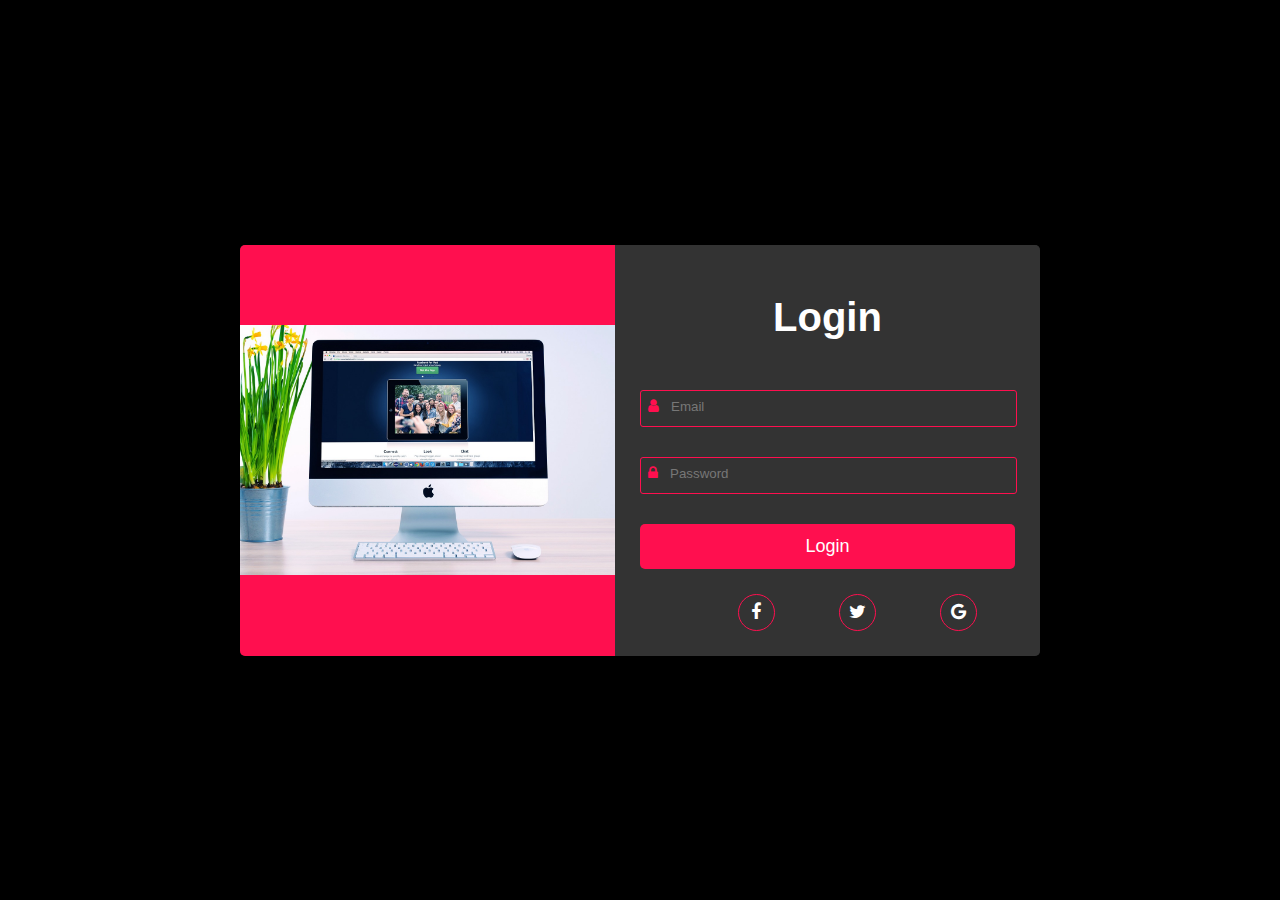
<file: login.html>
<!DOCTYPE html>
<html lang="en">
<head>
    <meta charset="UTF-8">
    <meta name="viewport" content="width=device-width, initial-scale=1.0">
    <link href="style.css" rel="stylesheet">
    <link rel="stylesheet" href="https://cdnjs.cloudflare.com/ajax/libs/font-awesome/4.7.0/css/font-awesome.css"/>
    <title>Document</title>
</head>
<body>
    <div class="login-container">
        <div class="login">
            <div class="content">
                <img src="./images/work-2.jpg" alt="pic">
            </div>
            <div class="loginform">
                <h1>Login</h1>
                <form>
                    <div class="tbox">
                        <i class="fa fa-user"></i><input type="text" name="" placeholder="Email">
                        
                    </div>
                    <div class="tbox">
                        <i class="fa fa-lock"></i><input type="text" name="" placeholder="Password">     
                    </div>
                    <button class="btn">Login</button>
                </form>
                <ul class="social">
                    <li><i class="fa fa-facebook"></i></li>
                    <li><i class="fa fa-twitter"></i></li>
                    <li><i class="fa fa-google"></i></li>
                </ul>
            </div>
        </div>
    </div>
</body>
</html>
</file>
<file: style.css>
*{
    margin:0;
    padding: 0;
}
body{
    color:#fff;
    background-color:black;
    font-family: 'Poppins', sans-serif;
}
header{
    background-color: black;
}
nav{
    z-index: 3;
    display: flex;
    justify-content: space-around;
    align-items: center;
    
    background: linear-gradient(rgba(240, 67, 67, 0.74), rgba(231, 139, 139, 0.75));
    height:80px;
}
.left{
    font-size: 1.5rem;
}
nav ul{
    display: flex;
    justify-content: center;
    
}
nav ul li{
    list-style: none;
    margin:0px 23px;
}
nav ul li a{
    text-decoration: none;
    color:#fff;
}
nav ul li a:hover{
    color:lavender;
    font-size: 1.02em;
}
.firstsection{
    display: flex;
    justify-content: space-around;
    align-items: center;
    margin:80px 0px;
}
.firstsection > div{
    width:30%;
}
.leftsection{
    font-size: 2rem;
   
}
.rightsection img{
    width:80%;
}
#element{
    color:#ff0f4f;;
}
#about{
    height:100%;
    background-color: black;
    background-color: #000000;
}
.row{
    display: flex;
    justify-content: space-around;
    flex-wrap: wrap;
   
    margin-top: 75px;
}
.about-col1{
    flex-basis: 35%;
}
#mage{
    padding:20px 40px;
    height:399px;
    width:55%;
    background-color: #393737;
    border-radius: 20px;
    margin-right: 50px;
    
}
.about-col1 img{
    padding:20px 0px;
    height:400px;
}
.about-col2{
    padding-top: 25px;
    flex-basis:60%;
    
}
.sub-title{
    font-size: 30px;
    font-weight: 520;
    color: #fff;

}
.tab-titles{
    display:flex;
    color: #fff;
    margin:20px 0px 40px;
}
#para{
    color:#fff;
    font-size: 15px;
}
.tab-links{
    margin-right:40px;
    font-size:18px;
    font-weight:500;
    cursor:pointer;
    position: relative;
}
.tab-links::after{
    content: '';
    width:0;
    height:3px;
    background-color:#ff0f4f;
    position:absolute;
    left:0;
    bottom:-8px;
    transition:0.5s;
}
.tab-links.active-links::after{
    width:50%;
}
.tab-contents ul li{
    list-style: none;
    margin:10px 0;
    color:#fff;
}
.tab-contents ul li span{
    color:#b54769;
    font-size: 14px;
}
.tab-contents{
    display: none;
}
.tab-contents.active-tab{
    display:block;
}
#services{
    padding:30px 0;
}
.services-list{
    display: grid;
    grid-template-columns: repeat(auto-fit,minmax(300px,1fr));
    grid-gap:40px;
    margin-top: 50px;
}
.services-list div{
    background-color: #262626;
    padding:40px;
    font-size: 13px;
    font-weight: 300;
    border-radius: 10px;
}
.services-list div i{
    font-size: 50px;
    margin-bottom: 30px;
    transition: background-color 0.5s,transform 0.5s;
}
.services-list div h2{
    font-size: 30px;
    font-weight: 500;
    margin-bottom: 15px;
}
.services-list div a{
    font-size: 12px;
    text-decoration: none;
    color: #fff;
    margin-top: 20px;
    display: inline-block;
}
.services-list div:hover{
    background-color: #ff0f4f;
    transform:translate(-20px)
}
.services-list div p{
    line-height: 1.7;
}
#portfolio{
    padding:50px 0px;
}
.work-list{
    display: grid;
    grid-template-columns: repeat(auto-fit,minmax(250px,1fr));
    grid-gap:30px;
}
.work{
    border-radius: 10px;
    position: relative;
    overflow: hidden;
    margin-top: 50px;
}
.work img{
    width: 100%;
    border-radius: 10px;
    display: block;
    transition: transform 0.5s;
}
.layer{
    width: 80%;
    height:0;
    border-radius: 10px;
    background: linear-gradient(rgba(0,0,0,0.6), #ff0f4f);
    position: absolute;
    left: 0;
    bottom: 0;
    overflow: hidden;
    display: flex;
    align-items: center;
    justify-content: center;
    flex-direction: column;
    padding: 0px 40px;
    text-align: center;
    font-size: 14px;
    transition:height 0.5s;
}
.layer h3{
    font-weight: 500px;
    margin-bottom: 20px;
}
.layer a{
    margin-top:20px;
    color:#ff0f4f;
    text-decoration: none;
    font-size: 18px;
    line-height: 60px;
    background-color: #fff;
    width: 60px;
    height:60px;
    border-radius: 50%;
    text-align: center;
}
.work:hover img{
    transform: scale(1.1);
}
.work:hover .layer{
    height:100%;
}
.btn-3{
    display: block;
    margin:50px auto;
    width:fit-content;
    border:1px solid #ff0f4f;
    padding:14px 50px;
    border-radius: 6px;
    text-decoration: none;
    color:#fff;
    transition: background-color 0.5s;
}
.btn-3:hover{
    background-color: #fff;
    color:#ff0f4f;
}
/* .fas{
    display:hidden;
} */
@media only screen and (max-width:600px){
    .rightsection img{
      position: absolute;
      display: block;
      margin-left: -50%;
      margin-top: 10%;
      height:30%;
      width:50%
    }
    .leftsection{
        margin-top: -20%;
        font-size: 15px;
    }
    /* nav .fas{
        display: block;
        font-size: 25px;
    }
    nav ul{
        position:fixed;
        top:0;
        right:-200px;
        background-color: #ff0f4f;
        width:200px;
        height:100vh;
        padding-top: 50px;
        z-index:2;
    }
    nav ul li{
        display: block;
        margin:25px;

    }
    nav ul .fas{
        position: absolute;
        left:25px;
        top:25px;
        cursor:cursor;
    } */
    nav ul{
        display: flex;
        justify-content: center;
    }
    nav ul li{
        list-style: none;
        margin:0px 23px;
        font-size:8px;
    }
    nav ul li a{
        text-decoration: none;
        color:#fff;
    }
    nav ul li a:hover{
        color:lavender;
        font-size: 1.02em;
    }
    .left{
      display: none;
    }
}
.login-container{
    display: flex;
    justify-content: center;
    align-items: center;
    min-height: 100vh;
}
.login{
    width: 800px;
    min-height: 400px;
    overflow: hidden;
    border-radius: 5px;
    background-color: #222;
    display: flex;
    box-shadow: 15px 5px 30px rgba(0, 0, 0, 0.3);

}
.content{
    flex-basis: 50%;
    display: flex;
    justify-content: center;
    align-items: center;
    flex-direction: column;
    background-color: #ff0f4f;
    transition: 0.5s;
}

.content img{
    width:100%;
}
.loginform{
    flex-basis: 50%;
    background-color: #333;
    padding: 25px;
}
.loginform h1{
    text-align: center;
    margin-top: 25px;
    font-size: 2.5em;   
    margin-bottom: 50px;
    color:#fff;
}
.tbox{
    border-radius:3px;
    background-color: transparent;
    outline: none;
    border:1px solid #ff0f4f;
    width:100%;
    height:35px;
    margin:30px 0px;
}
.tbox input{
    background: transparent;
    width: 90%;
    outline: none;
    border: 0;
    padding-left: 5px;
}
::placeholder{
    color: #777;
}
.tbox i{
    color:#ff0f4f;
    font-size:15px ;
    padding:7px;
}
.btn{
    width: 100%;
    border:0;
    border-radius: 5px;
    background-color: #ff0f4f;
    color:#fff;
    padding:12px;
    font-size: 18px;
} 
.social{
    margin-top: 25px;
    list-style: none;
    text-align: center;

}
.social li{
    display: inline-block;
}
.social li i{
    height: 35px;
    width:35px;
    line-height: 35px;
    border: 1px solid #ff0f4f;
    border-radius: 50%;
    font-size: 18px;
    color:#fff;
    margin-left: 60px;
}
</file>
